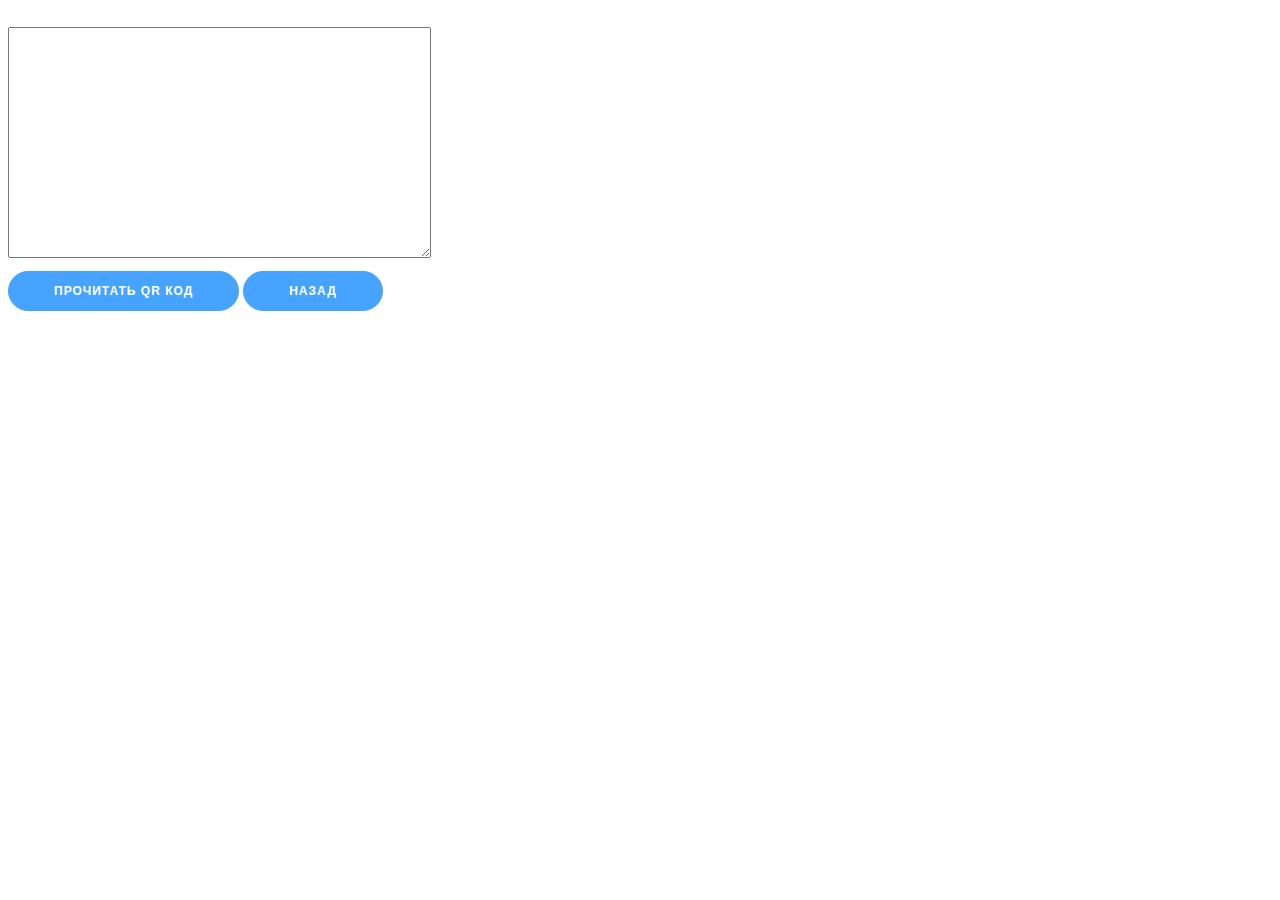
<file: QR/index.html>
<!DOCTYPE html>
<html lang="ru">
<head>
  <meta charset="UTF-8">
  <meta name="viewport" content="width=device-width, initial-scale=1.0">
  <title>Чтение QR кода</title>
  <link rel="stylesheet" href="../dist/css/qrcode-reader.css">
  <link rel="stylesheet" href="https://fonts.googleapis.com/css?family=Lato">
  <style>
    body {
      font-family: 'Lato', sans-serif;
    }
  </style>
</head>

<body>

<form>


  <label for="multiple"></label><br>
  <textarea id="multiple" cols="50" rows="15"></textarea>
  <br>
  <button class="qrcode-reader" type="button" id="openreader-multi"
    data-qrr-multiple="true"
    data-qrr-repeat-timeout="0"
    data-qrr-line-color="#00FF00"
    data-qrr-target="#multiple">Прочитать QR код</button>
    <button ><a class="href_index" href="/">Назад</a></button>
    <style >
    button {
      border-radius: 20px;
      border: 1px solid #46a3ff;
      background-color: #46a3ff;
      color: #FFFFFF;
      font-size: 12px;
      font-weight: bold;
      padding: 12px 45px;
      letter-spacing: 1px;
      text-transform: uppercase;
      transition: transform 80ms ease-in;
      margin-top: 10px;
    }

    button:active {
      transform: scale(0.95);
    }

    button:focus {
      outline: none;
    }
    .href_index{
      color: #fff;
        font-size: 12px;
        text-decoration: none;
        margin: 15px 0;
        letter-spacing: 1px;
    }
    </style>
  <br>
  <br>

</form>


<script src="https://ajax.googleapis.com/ajax/libs/jquery/3.4.1/jquery.min.js"></script>
<script src="../dist/js/qrcode-reader.min.js?v=20190604"></script>

<script>

  $(function(){

    // overriding path of JS script and audio
    $.qrCodeReader.jsQRpath = "../dist/js/jsQR/jsQR.min.js";
    $.qrCodeReader.beepPath = "../dist/audio/beep.mp3";

    // bind all elements of a given class
    $(".qrcode-reader").qrCodeReader();

    // bind elements by ID with specific options
    $("#openreader-multi2").qrCodeReader({multiple: true, target: "#multiple2", skipDuplicates: false});
    $("#openreader-multi3").qrCodeReader({multiple: true, target: "#multiple3"});

    // read or follow qrcode depending on the content of the target input
    $("#openreader-single2").qrCodeReader({callback: function(code) {
      if (code) {
        window.location.href = code;
      }
    }}).off("click.qrCodeReader").on("click", function(){
      var qrcode = $("#single2").val().trim();
      if (qrcode) {
        window.location.href = qrcode;
      } else {
        $.qrCodeReader.instance.open.call(this);
      }
    });


  });

</script>


</body>
</html>
</file>
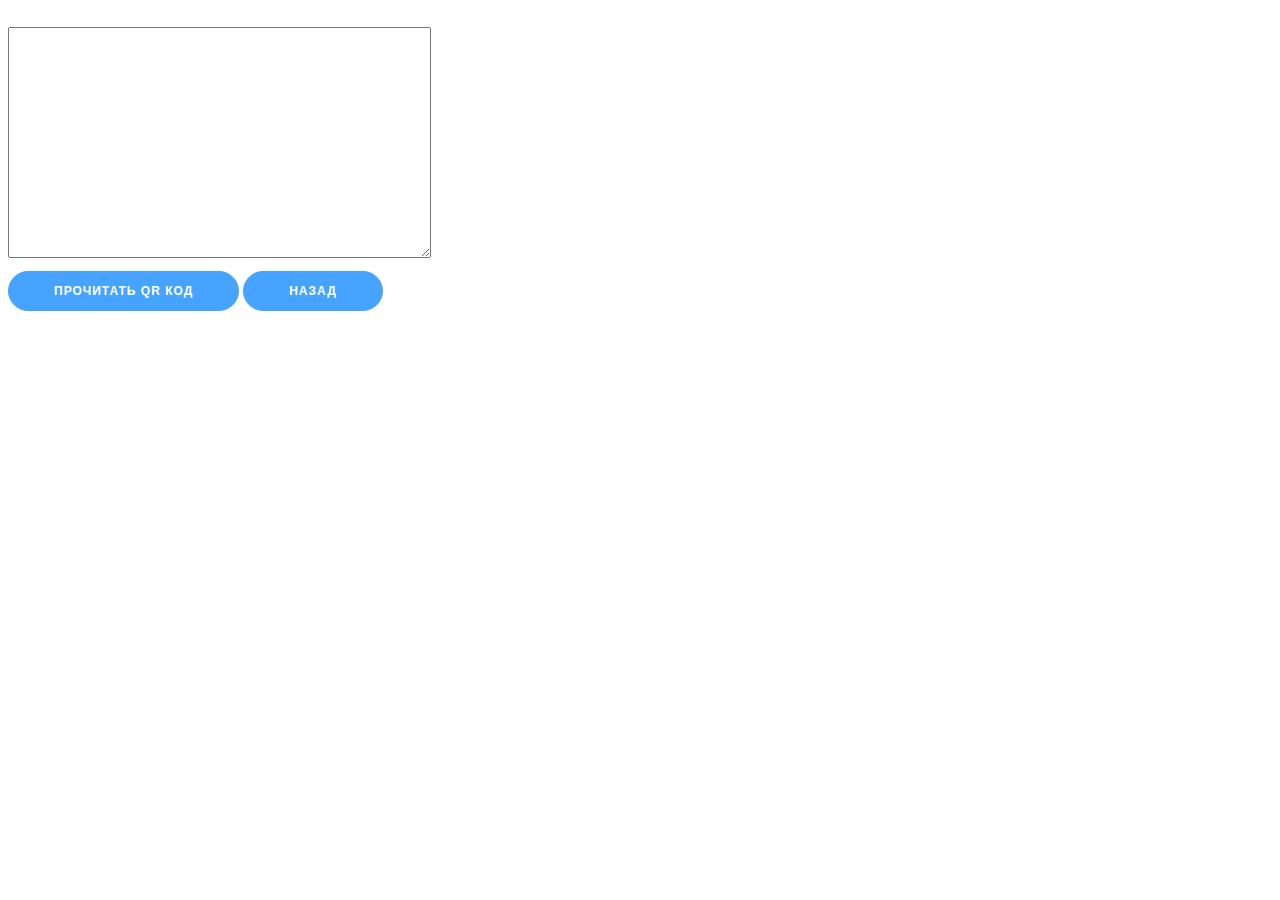
<file: client/QR/index2.html>
<!DOCTYPE html>
<html lang="ru">
<head>
  <meta charset="UTF-8">
  <meta name="viewport" content="width=device-width, initial-scale=1.0">
  <title>Чтение QR кода</title>
  <link rel="stylesheet" href="/client/dist/css/qrcode-reader.css">
  <link rel="stylesheet" href="https://fonts.googleapis.com/css?family=Lato">
  <style>
    body {
      font-family: 'Lato', sans-serif;
    }
  </style>
</head>

<body>

<form>


  <label for="multiple"></label><br>
  <textarea id="multiple" cols="50" rows="15"></textarea>
  <br>
  <button class="qrcode-reader" type="button" id="openreader-multi"
    data-qrr-multiple="true"
    data-qrr-repeat-timeout="0"
    data-qrr-line-color="#00FF00"
    data-qrr-target="#multiple">Прочитать QR код</button>
    
    <button ><a class="href_index" href="/">Назад</a></button>
    <style >
    button {
      border-radius: 20px;
      border: 1px solid #46a3ff;
      background-color: #46a3ff;
      color: #FFFFFF;
      font-size: 12px;
      font-weight: bold;
      padding: 12px 45px;
      letter-spacing: 1px;
      text-transform: uppercase;
      transition: transform 80ms ease-in;
      margin-top: 10px;
    }

    button:active {
      transform: scale(0.95);
    }

    button:focus {
      outline: none;
    }
    .href_index{
      color: #fff;
        font-size: 12px;
        text-decoration: none;
        margin: 15px 0;
        letter-spacing: 1px;
    }
    </style>
  <br>
  <br>

</form>


<script src="https://ajax.googleapis.com/ajax/libs/jquery/3.4.1/jquery.min.js"></script>
<script src="/client/dist/js/qrcode-reader.min.js?v=20190604"></script>

<script>

  $(function(){

    // overriding path of JS script and audio
    $.qrCodeReader.jsQRpath = "/client/dist/js/jsQR/jsQR.min.js";
    $.qrCodeReader.beepPath = "/client/dist/audio/beep.mp3";

    // bind all elements of a given class
    $(".qrcode-reader").qrCodeReader();

    // bind elements by ID with specific options
    $("#openreader-multi2").qrCodeReader({multiple: true, target: "#multiple2", skipDuplicates: false});
    $("#openreader-multi3").qrCodeReader({multiple: true, target: "#multiple3"});

    // read or follow qrcode depending on the content of the target input
    $("#openreader-single2").qrCodeReader({callback: function(code) {
      if (code) {
        window.location.href = code;
      }
    }}).off("click.qrCodeReader").on("click", function(){
      var qrcode = $("#single2").val().trim();
      if (qrcode) {
        window.location.href = qrcode;
      } else {
        $.qrCodeReader.instance.open.call(this);
      }
    });


  });

</script>


</body>
</html>
</file>
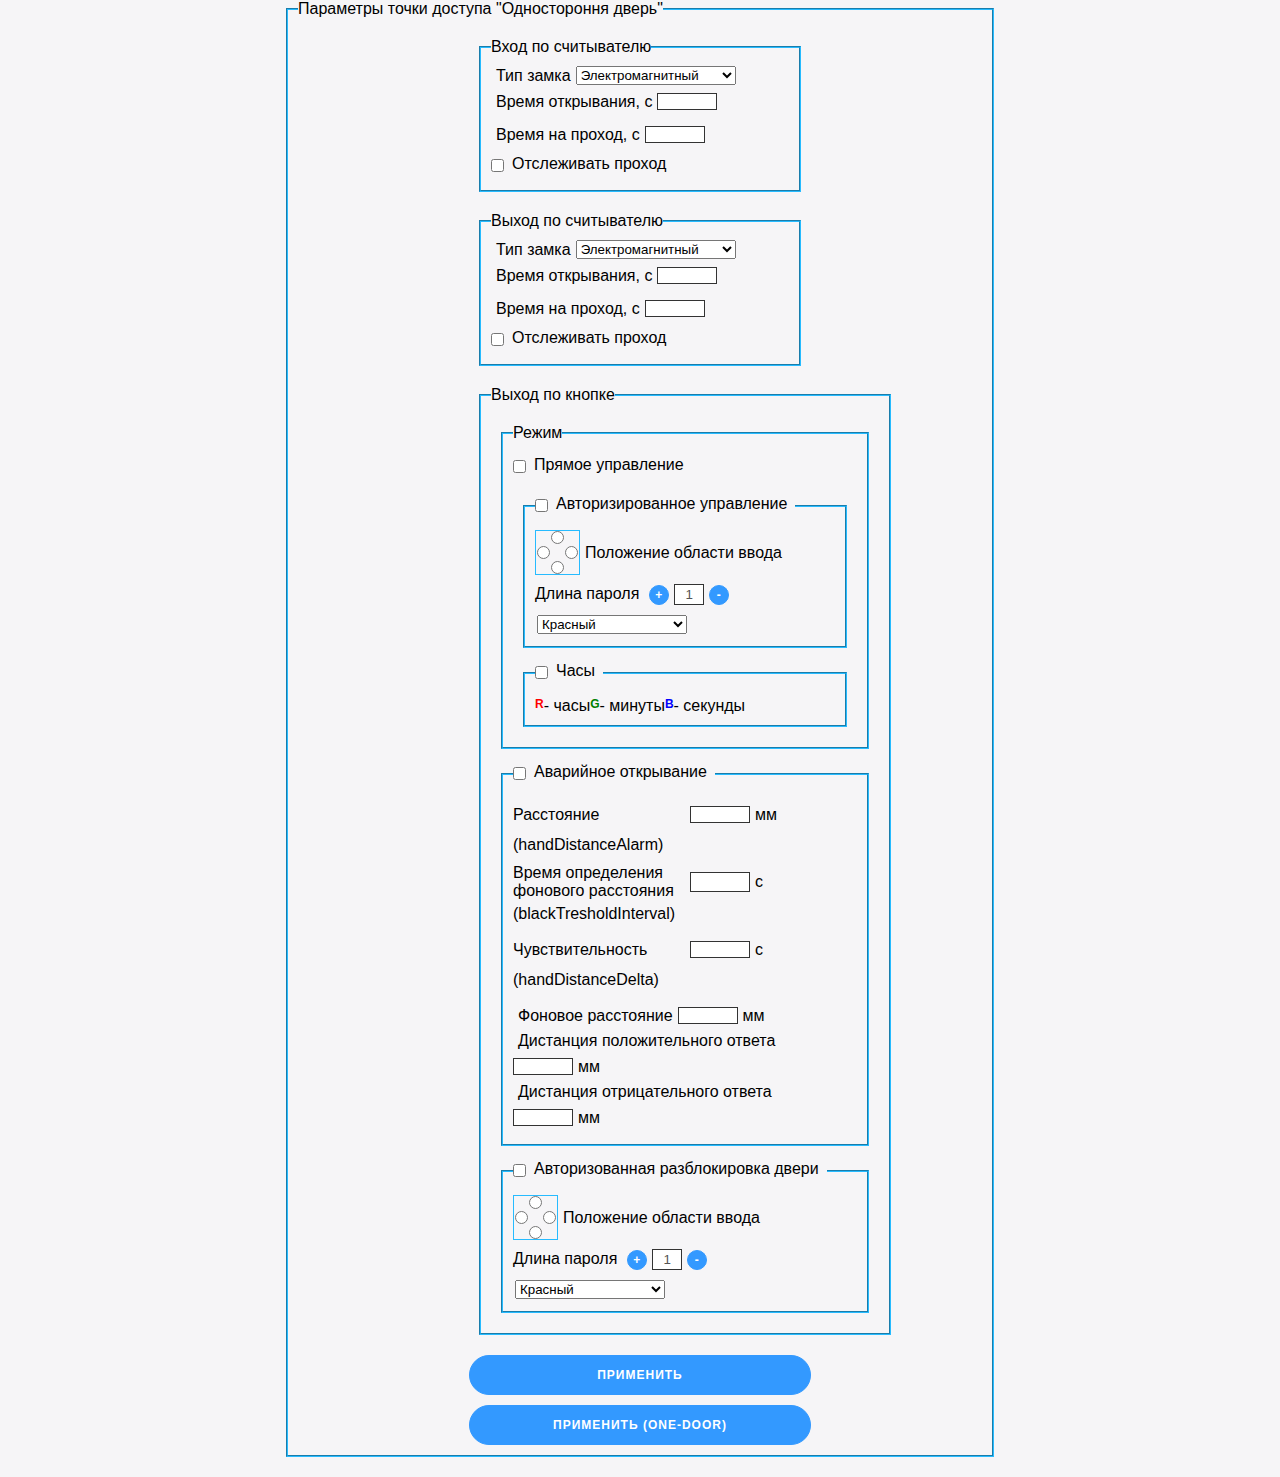
<file: client/settings_access/settings_access.html>
<!DOCTYPE html>
<html lang="en">
<head>
    <meta charset="UTF-8">
    <meta name="viewport" content="width=device-width, initial-scale=1.0">
    <title>Document</title>
    <script src="/client/js/vendors/live.js"></script>

    <script src="/client/js/vendors/jquery.js"></script>
    

    <link rel="stylesheet" href="/client/styles/style.css">
    <link rel="stylesheet" href="/client/settings_access/settings_access.css">
    

</head>
<body>
    <fieldset>
        <legend>Параметры точки доступа "Одностороння дверь" </legend>
        
        <div class="settings-field">
            <fieldset class="entry-settings">
                <legend>Вход по считывателю</legend>

                <div class="settings-item">
                    <label for="select-lock-type">Тип замка</label>
                    
                    <select name="select-lock-type" id="select-entry-lock-type">
                        <option value="electromagnetic">Электромагнитный</option>
                        <option value="electromechanical">Электромеханический</option>
                    </select>
                </div>
                
                <div class="settings-item">
                    <label for="input-time-openning">Время открывания, с</label>
                    <input type="number" name="input-time-openning" id="input-entry-time-openning">
                </div>
                

                <div class="settings-item">
                    <label for="input-time-pass">Время на проход, с</label>
                    <input type="number" name="input-time-pass" id="input-entry-time-pass">
                </div>

                <div class="settings-item">
                    <div class="ckb-container">
                        <input type="checkbox" name="check-pass" id="check-entry-pass">
                        <label for="check-pass">Отслеживать проход</label>
                    </div>
                </div>                
            </fieldset>
            

            <fieldset class="exit-settings">
                <legend>Выход по считывателю</legend>
                
                <div class="settings-item">
                    <label for="select-lock-type">Тип замка</label>
                    <select name="select-lock-type" id="select-exit-lock-type">
                        <option value="electromagnetic">Электромагнитный</option>
                        <option value="electromechanical">Электромеханический</option>
                    </select>
                </div>
                
                <div class="settings-item">
                    <label for="input-time-openning">Время открывания, с</label>
                    <input type="number" name="input-time-openning" id="input-exit-time-openning">
                </div>
                

                <div class="settings-item">
                    <label for="input-time-pass">Время на проход, с</label>
                    <input type="number" name="input-time-pass" id="input-exit-time-pass">
                </div>

                <div class="settings-item">
                    <div class="ckb-container">
                        <input type="checkbox" name="check-pass" id="check-exit-pass">
                        <label for="check-pass">Отслеживать проход</label>
                    </div>                    
                </div>                
            </fieldset>


            <fieldset class="exit-one-door-settings">
                <legend>Выход по кнопке</legend>
      
                <fieldset>
                      <legend>Режим</legend>
      
                      <div class="settings-item">
                          <div class="ckb-container">
                              <input type="checkbox" name="direct-control" id="cbk-direct-control">
                              <label for="direct-control">Прямое управление</label>
                          </div>                    
                      </div>
      
                      <fieldset class="settings-item">
                          <legend>
                              <div class="ckb-container">
                                  <input type="checkbox" name="ckb-authorized-management" id="ckb-authorized-management">
                                  <label for="ckb-authorized-management">Авторизированное управление</label>
                              </div>                        
                          </legend>
      
                          <div class="settings-item check-square-container">
                              <div class="check-square">
                                  <div class="top-line"><input type="radio" name="check-square" id="ckb-top-input-field"></div>
                                  
                                  <div class="centre-line">
                                      <input type="radio" name="check-square" id="ckb-left-input-field">
                                      <input type="radio" name="check-square" id="ckb-right-input-field">
                                  </div>
                                  
                                  <div class="bottom-line">
                                      <input type="radio" name="check-square" id="ckb-bottom-input-field">
                                  </div>                            
                              </div>
                              <label for="check-square">Положение области ввода</label>
                          </div>
      
                          <div class="settings-item password-container">
                              <div class="settings-item">
                                  <label for="input-length-password">Длина пароля</label>
                                  <!-- <input type="number" name="input-length-password" class="small-value" id="input-length-password" value=1> -->
                                  
                                  <button id='increase-managemend-password-length' class="btn-password-length">+</button>
                                  <input type="text" name="input-length-password" class="input-password" id="input-length-password" value=1 disabled>
                                  <button id='decrease-managemend-password-length' class="btn-password-length">-</button>
                              </div>
      
                              <div class="settings-item select-color-password-container management">
                                  <select name="select-color-password" id="select-color-password">
                                      <option value="red">Красный</option>
                                      <option value="green">Зелёный</option>
                                      <option value="blue">Синий</option>
                                      <option value="yellow">Жёлтый</option>
                                      <option value="purple">Фиолетовый</option>
                                      <option value="orange">Оранжевый</option>
                                  </select>
                              </div>
                          </div>
                      </fieldset>
      
      
                      <fieldset>
                          <legend>
                              <div class="ckb-container">
                                  <input type="checkbox" name="clock" id="ckb-clock">
                                  <label for="clock">Часы</label>
                              </div>
                          </legend>
                          <div class="settings-item">
                              <span style="color: red; font-weight: bold;">R</span> - часы
                              <span style="color:green; font-weight: bold;">G</span>  - минуты
                              <span style="color:blue; font-weight: bold;">B</span>  - секунды
                          </div>
                      </fieldset>
                </fieldset>
      
                  <fieldset>
                      <legend>
                          <div class="ckb-container">
                              <input type="checkbox" name="emergency-opening" id="ckb-emergency-opening">
                              <label for="emergency-opening">Аварийное открывание</label>
                          </div>
                      </legend>
      
                      <div class="settings-item value-item">                    
                          <div class="value-container">
                              <label for="input-distance-alarm">Расстояние</label>
                              <input type="number" name="input-distance-alarm" id="input-distance-alarm"> <div class="value">мм</div>
                          </div>
                          
                          <div class="hint">
                              (handDistanceAlarm)
                          </div>
                      </div>
      
                      <div class="settings-item value-item">
                          <div class="value-container">
                              <label for="input-time-distance">Время определения фонового расстояния</label>
                              <input type="number" name="input-time-distance" id="input-time-distance"> <div class="value">c</div>
                          </div>
                          
                          <div class="hint">
                              (blackTresholdInterval)
                          </div>
                      </div>
      
                      <div class="settings-item value-item">                   
                          <div class="value-container">
                              <label for="input-sensetivity">Чувствительность</label>
                              <input type="number" name="input-sensetivity" id="input-sensetivity"> <div class="value">с</div>
                          </div>
      
                          <div class="hint">
                              (handDistanceDelta)
                          </div>
                      </div>
      
                      <div class="settings-item">
                          <label for="input-background-distance">Фоновое расстояние</label>
                          
                          <div class="value-container">
                              <input type="number" name="input-background-distance" id="input-background-distance"> <div class="value">мм</div>
                          </div>
                      </div>
      
                      <div class="settings-item">
                          <label for="input-positive-response-distance">Дистанция положительного ответа</label>
                          
                          <div class="value-container">
                              <input type="number" name="input-positive-response-distance" id="input-positive-response-distance"> <div class="value">мм</div>
                          </div>
                      </div>
      
                      <div class="settings-item">
                          <label for="input-negative-response-distance">Дистанция отрицательного ответа</label>
                          
                          <div class="value-container">
                              <input type="number" name="input-negative-response-distance" id="input-negative-response-distance"> <div class="value">мм</div>
                          </div>
                      </div>
                  </fieldset>
      
                <fieldset>
                    <legend>
                        <div class="ckb-container">
                            <input type="checkbox" name="ckb-signed-unlock-door" id="ckb-signed-unlock-door">
                            <label for="ckb-signed-unlock-door">Авторизованная разблокировка двери</label>
                        </div>                    
                    </legend>
      
                    <div class="settings-item">
                        <div class="check-square">
                            <div class="top-line"><input type="radio" name="check-signed-square" id="ckb-signed-top-input-field"></div>
                            
                            <div class="centre-line">
                                <input type="radio" name="check-signed-square" id="ckb-signed-left-input-field">
                                <input type="radio" name="check-signed-square" id="ckb-signed-right-input-field">
                            </div>
                            
                            <div class="bottom-line">
                                <input type="radio" name="check-signed-square" id="ckb-signed-bottom-input-field">
                            </div>                            
                    </div>
      
                        <label for="check-square">Положение области ввода</label>
                    </div>
      
                    <div class="settings-item password-container">
                        <div class="settings-item">
                            <label for="input-length-password">Длина пароля</label>
                            <!-- <input type="number" name="input-length-password" class="small-value" id="input-signed-length-password" value=1> -->
                            <button id='increase-signed-password-length' class="btn-password-length">+</button>
                            <input type="text" name="input-length-password" class="input-password" id="input-signed-length-password" value=1 disabled>
                            <button id='decrease-signed-password-length' class="btn-password-length">-</button>
                        </div>
      
                        <div class="settings-item select-color-password-container signed">
                            <select name="select-color-password" id="select-signed-color-password">
                                <option value="red">Красный</option>
                                <option value="green">Зелёный</option>
                                <option value="blue">Синий</option>
                                <option value="yellow">Жёлтый</option>
                                <option value="purple">Фиолетовый</option>
                                <option value="orange">Оранжевый</option>
                            </select>
                        </div>
                    </div>
                </fieldset>
            </fieldset>


        
            <button type="submit" id="enable-settings-access">Применить</button>
            <button type="submit" id="enable-settings-access-one-door">Применить (one-door)</button>

        </div>

      </fieldset>

      

      <script src="/client/settings_access/settings_access-events.js"></script>
</body>

</html>
</file>
<file: dist/css/qrcode-reader.css>
#qrr-overlay {
  position: fixed;
  top: 0;
  left: 0;
  background: black;
  opacity: 0.6;
  width: 100%;
  height: 100%;
  display: none;
  z-index: 20000;
}

#qrr-container {
  font-family: sans-serif;
  position: fixed;
  top: 0;
  left: 0;
  right: 0;
  bottom: 0;
  background: white;
  padding: 10px;
  width: 90%;
  height: 90%;
  margin: auto;
  display: none;
  z-index: 20001;
  border-radius: 10px;
}

#qrr-container h1 {
  margin-top: 0;
}

#qrr-close {
  position: absolute;
  right: 0;
  top: 0;
  margin-right: 10px;
  margin-top: -5px;
  font-size: 3em;
  cursor: pointer;
  color: #808080;

}

#qrr-loading-message {
  text-align: center;
  padding: 15px;
  background-color: #eee;
  width: 90%;
  margin: 30px auto 0;
}

#qrr-canvas {
  display: block;
  height: 65%;
  max-width: 90%;
  overflow-x: scroll; 
  cursor: pointer;
  margin: 30px auto 10px;
}

#qrr-canvas.hidden {
  display: none;
}

#qrr-output {
  width: 90%;
  max-height: 15%;
  margin: 20px auto 10px;
  background: #eee;
  padding: 10px;
  overflow-y: auto;
}

#qrr-ok {
  display: none;
  position: absolute;
  right: 10px;
  bottom: 10px;
  padding: 10px 50px;
  cursor: pointer;
  font-weight: bold;
  text-decoration: none;
  background-color: green;
  color: white;
  border-radius: 10px;
}

#qrr-output-data {
  display: none;
}
</file>
<file: client/dist/css/qrcode-reader.css>
#qrr-overlay {
  position: fixed;
  top: 0;
  left: 0;
  background: black;
  opacity: 0.6;
  width: 100%;
  height: 100%;
  display: none;
  z-index: 20000;
}

#qrr-container {
  font-family: sans-serif;
  position: fixed;
  top: 0;
  left: 0;
  right: 0;
  bottom: 0;
  background: white;
  padding: 10px;
  width: 90%;
  height: 90%;
  margin: auto;
  display: none;
  z-index: 20001;
  border-radius: 10px;
}

#qrr-container h1 {
  margin-top: 0;
}

#qrr-close {
  position: absolute;
  right: 0;
  top: 0;
  margin-right: 10px;
  margin-top: -5px;
  font-size: 3em;
  cursor: pointer;
  color: #808080;

}

#qrr-loading-message {
  text-align: center;
  padding: 15px;
  background-color: #eee;
  width: 90%;
  margin: 30px auto 0;
}

#qrr-canvas {
  display: block;
  height: 65%;
  max-width: 90%;
  overflow-x: scroll; 
  cursor: pointer;
  margin: 30px auto 10px;
}

#qrr-canvas.hidden {
  display: none;
}

#qrr-output {
  width: 90%;
  max-height: 15%;
  margin: 20px auto 10px;
  background: #eee;
  padding: 10px;
  overflow-y: auto;
}

#qrr-ok {
  display: none;
  position: absolute;
  right: 10px;
  bottom: 10px;
  padding: 10px 50px;
  cursor: pointer;
  font-weight: bold;
  text-decoration: none;
  background-color: green;
  color: white;
  border-radius: 10px;
}

#qrr-output-data {
  display: none;
}
</file>
<file: client/styles/style.css>
*, *:before, *:after{
  margin: 0;
  padding: 0;
  box-sizing: border-box;
  font-family: 'Nunito', sans-serif;
}


@import url('https://fonts.googleapis.com/css?family=Montserrat:400,800');

* {
  box-sizing: border-box;
}
ul, li {
    display: block;
    padding: 0px;
    margin: 0px;
     }
     * {
    -moz-transition: all 0.3s ease;
    -webkit-transition-property: all;
    -webkit-transition-duration: 0.3s;
    -webkit-transition-timing-function: ease;
}

a, a:hover, a:active, a:focus,
button, input, button:hover, button:active, button:focus,
input:focus, input:active {
    text-decoration: none;
    outline: none;
}

body {
  background: #f6f5f7;
  display: flex;
  justify-content: center;
  align-items: center;
  flex-direction: column;
  font-family: 'Montserrat', sans-serif;
  height: 100vh;
  margin: -25px 0 50px;
}
body::-webkit-scrollbar{
display: none;
}
/*body::-webkit-scrollbar-track{*/
/*  background-color: #fafafa;;*/
/*}*/
/*body::-webkit-scrollbar-thumb{*/
/*  background-color: rgb(210,210,210);*/
/*  border-radius: 15px;*/
/*}*/
h1 {
  font-weight: bold;
  margin: 0;
  letter-spacing: 1px;
}

h2 {
  text-align: center;
}

p {
  font-size: 14px;
  font-weight: 100;
  line-height: 20px;
  letter-spacing: 0.5px;
  margin: 20px 0 30px;
}

span {
  font-size: 12px;
}

a {
  color: #333;
  font-size: 14px;
  text-decoration: none;
  margin: 15px 0;
}

button {
  border-radius: 20px;
  border: 1px solid #3399FF;
  background-color: #3399FF;
  color: #FFFFFF;
  font-size: 12px;
  font-weight: bold;
  padding: 12px 45px;
  letter-spacing: 1px;
  text-transform: uppercase;
  transition: transform 80ms ease-in;
  margin-top: 10px;
}

button:active {
  transform: scale(0.95);
}

button:focus {
  outline: none;
}

button.ghost {
  background-color: transparent;
  border-color: #FFFFFF;
}

form {
  background-color: #FFFFFF;
  display: flex;
  align-items: center;
  justify-content: center;
  flex-direction: column;
  padding: 0 50px;
  height: 100%;
  text-align: center;
}

input {
  background-color: #fff;
  /* border: none; */
    border: 1px solid #333;
  padding: 12px 15px;
  margin: 8px 0;
  width: 100%;
}
.elsys{
  margin-bottom: 20px;
}
.logo{
  width: 200px;
margin-left: 25px;
margin-top: 20px;
}
.container {
  background-color: #fff;
  border-radius: 10px;
  box-shadow: 0 14px 28px rgba(0,0,0,0.25),
  0 10px 10px rgba(0,0,0,0.22);
  position: relative;
  overflow: hidden;
  width: 768px;
  max-width: 100%;
  min-height: 480px;
}

.form-container {
  position: absolute;
  top: 0;
  height: 100%;
  /* transition: all 0.6s ease-in-out; */
}

.sign-in-container {
  left: 0;
  width: 50%;
  z-index: 2;
}

.container.right-panel-active .sign-in-container {
  transform: translateX(100%);
}

.sign-up-container {
  left: 0;
  width: 50%;
  opacity: 0;
  z-index: 1;
}

.container.right-panel-active .sign-up-container {
  transform: translateX(100%);
  opacity: 1;
  z-index: 5;
  animation: show 0.2s;
}

@keyframes show {
  /* 15%, 49.99% {
    opacity: 0;
  z-index: 1;
  } */

 100% {
    opacity: 1;
    z-index: 5;
  }
}

.overlay-container {
  position: absolute;
  top: 0;
  left: 50%;
  width: 50%;
  height: 100%;
  overflow: hidden;
  transition: transform 0.2s ease-in-out;
  z-index: 100;
}

.container.right-panel-active .overlay-container{
  transform: translateX(-100%);
}

.overlay {
  background: #3399FF;
  background: -webkit-linear-gradient(to right, #3399FF, #27bbff);
  background: linear-gradient(to right, #3399FF, #27BBFF);
  background-repeat: no-repeat;
  background-size: cover;
  background-position: 0 0;
  color: #FFFFFF;
  position: relative;
  left: -100%;
  height: 100%;
  width: 200%;
  transform: translateX(0);
  transition: transform 0.2s ease-in-out;
}

.container.right-panel-active .overlay {
  transform: translateX(50%);
}

.overlay-panel {
  position: absolute;
  display: flex;
  align-items: center;
  justify-content: center;
  flex-direction: column;
  padding: 0 40px;
  text-align: center;
  top: 0;
  height: 100%;
  width: 50%;
  transform: translateX(0);
  transition: transform 0.2s ease-in-out;
}

.overlay-left {
  transform: translateX(-20%);
}

.container.right-panel-active .overlay-left {
  transform: translateX(0);
}

.overlay-right {
  right: 0;
  transform: translateX(0);
}

.container.right-panel-active .overlay-right {
  transform: translateX(20%);
}

/*/////////////////////////////////////*/
.modal {
  display: none;
  position: fixed;
  z-index: 1;
  padding-top: 50px;
  left: 0;
  top: 0;
  width: 100%;
  height: 100%;
  overflow: auto;
  background-color: rgb(0,0,0);
  background-color: rgba(0,0,0,0.4);
}

.modal-content {
  position: relative;
  background-color: #fefefe;
  margin: auto;
  padding: 0;
  border: 1px solid #888;
  width: 80%;
  box-shadow: 0 4px 8px 0 rgba(0,0,0,0.2),0 6px 20px 0 rgba(0,0,0,0.19);
  -webkit-animation-name: animatetop;
  -webkit-animation-duration: 0.4s;
  animation-name: animatetop;
  animation-duration: 0.4s
}

@-webkit-keyframes animatetop {
  from {top:-300px; opacity:0}
  to {top:0; opacity:1}
}

@keyframes animatetop {
  from {top:-300px; opacity:0}
  to {top:0; opacity:1}
}

.close {
  color: white;
  float: right;
  font-size: 28px;
  font-weight: bold;
}

.close:hover,
.close:focus {
  color: #fff;
  text-decoration: none;
  cursor: pointer;
}

.modal-header {
  padding: 16px 16px;
  background-color: #3399FF;
  color: #fff;
  display: flex;
align-items: center;
justify-content: space-between;
}

.modal-body {padding: 16px 16px;}
.switch {
  position: relative;
  display: inline-block;
  width: 30px;
  height: 17px;
}

/*/////////////////////////////////////*/


.accordion {
  width: 90%;
  max-width: 1000px;
  margin: 2rem auto;
}
.accordion-item {
  background-color: #fff;
  color: #111;
  margin: 1rem 0;
  border-radius: 0.5rem;
  box-shadow: 0 2px 5px 0 rgba(0,0,0,0.25);
}
.accordion-item-header {
  padding: 0.5rem 3rem 0.5rem 1rem;
  min-height: 3.5rem;
  line-height: 1.25rem;
  font-weight: bold;
  display: flex;
  align-items: center;
  position: relative;
  cursor: pointer;
}
.accordion-item-header::after {
  content: "\002B";
  font-size: 2rem;
  position: absolute;
  right: 1rem;
}
.accordion-item-header.active::after {
  content: "\2212";
}
.accordion-item-body {
  max-height: 0;
  overflow: hidden;
  transition: max-height 0.2s ease-out;
}
.accordion-item-body-content {
  padding: 1rem;
  line-height: 1.5rem;
  border-top: 1px solid;
  border-image: linear-gradient(to right, transparent, #34495e, transparent) 1;
}

@media(max-width:767px) {
  html {
    font-size: 14px;
  }
}

/*/////////////////////////////////////*/
.container_check input[type=radio] {
  position: absolute;
  visibility: hidden;
  display: none;
}

.container_check label {
  color: #ccc;
  display: inline-block;
  cursor: pointer;
  font-weight: bold;
  padding: 5px 20px;
}

.container_check input[type=radio]:checked + label{
  color: #000;
  /*background: #ccc;*/
}

.container_check label + input[type=radio] + label {
  border-left: solid 1px #000;
}
.container_check .radio-group {
  border: solid 1px #000;
  display: inline-block;
  margin: 20px;
  border-radius: 10px;
  overflow: hidden;
}
.container_check_btn{
  margin-top: 0px;
  margin-bottom: 20px;
}
fieldset
{
border-color: #27BBFF;
  padding: 10px;
  margin-bottom: 20px;
}
/*///////////////////////////////////////*/
.time_zone button{
margin-bottom: 0px;
}
.tooltip {
  position: relative;
  display: inline-block;
}

.tooltip .tooltiptext {
  visibility: hidden;
  width: 400%;
  background-color: black;
  color: #fff;
  text-align: center;
  border-radius: 6px;
  padding: 10px;
  position: absolute;
  z-index: 1;
  top: 27px;
  font-size: 12px;
  text-transform: none;
  right: -25px;
}

.tooltip:hover .tooltiptext {
  visibility: visible;
}
/*////////////////////////////*/

.custom-radio{
  border: none;
}
.custom-radio>input {
  position: absolute;
  z-index: -1;
  opacity: 0;
}
.custom-radio>span {
  display: inline-flex;
  align-items: center;
  user-select: none;
}

.custom-radio>span::before {
  content: '';
  display: inline-block;
  width: 1em;
  height: 1em;
  flex-shrink: 0;
  flex-grow: 0;
  border: 1px solid #adb5bd;
  border-radius: 50%;
  margin-right: 0.5em;
  background-repeat: no-repeat;
  background-position: center center;
  background-size: 50% 50%;
}

.custom-radio>input:not(:disabled):not(:checked)+span:hover::before {
  border-color: #b3d7ff;
}

.custom-radio>input:not(:disabled):active+span::before {
  background-color: #b3d7ff;
  border-color: #b3d7ff;
}
.custom-radio>input:focus+span::before {
  box-shadow: 0 0 0 0.2rem rgba(0, 123, 255, 0.25);
}

.custom-radio>input:focus:not(:checked)+span::before {
  border-color: #80bdff;
}

.custom-radio>input:checked+span::before {
  border-color: #0b76ef;
  background-color: #0b76ef;
}

.custom-radio>input:disabled+span::before {
  background-color: #e9ecef;
}
.add_card{
  display: flex;
  flex-wrap: wrap;
  align-items: center;
  position: relative;
}
.add_card label{
  width: 25%;

}
.add_card button{
  margin-bottom: 0px;
  margin: 0px auto;
}

/*/////////////////////////////////*/
.switch {
  position: relative;
  display: inline-block;
  width: 30px;
  height: 17px;
  margin: 0px auto;
}

.switch input {display:none;}

.slider {
  position: absolute;
  cursor: pointer;
  top: 0;
  left: 0;
  right: 0;
  bottom: 0;
  background-color: #ccc;
  -webkit-transition: .4s;
  transition: .4s;
}

.slider:before {
  position: absolute;
  content: "";
  height: 13px;
  width: 13px;
  left: 2px;
  bottom: 2px;
  background-color: white;
  -webkit-transition: .4s;
  transition: .4s;
}

input:checked + .slider {
  background: -webkit-linear-gradient(left, #3399FF, #3399FF);
}

input:focus + .slider {
  background: -webkit-linear-gradient(left, #3399FF, #3399FF);
}

input:checked + .slider:before {
  -webkit-transform: translateX(13px);
  -ms-transform: translateX(13px);
  transform: translateX(13px);
}

.slider.round {
  border-radius: 17px;
}

.slider.round:before {
  border-radius: 50%;
}
.switch_block{
  display: flex;
  flex-direction: column;
}
.switch_block button{
margin: 0px auto;
  margin-top: 10px;
  margin-bottom: 0px;
}

/* ///////////////////////////////////////// */

.duration_of_work li,.connect li , .controller_version li,.mac li{
margin-right: 10px;
}

/* ///////////////////////////////////////// */

table {
  border: 1px solid #ccc;
  border-collapse: collapse;
  margin: 0;
  padding: 0;
  width: 100%;
  table-layout: fixed;
  margin-bottom: 15px;
}


table tr {
  background-color: #f8f8f8;
  border: 1px solid #ddd;
  padding: .35em;
}
table caption {
  font-size: 1.5em;
  margin: .5em 0 .75em;
}

table th,
table td {
  padding: .625em;
  text-align: center;
}

table th {
  font-size: 1em;
}

@media screen and (max-width: 1010px) {
  table {
    border: 0;
  }

  table caption {
    font-size: 1.3em;
  }

  table thead {
    border: none;
    clip: rect(0 0 0 0);
    height: 1px;
    margin: -1px;
    overflow: hidden;
    padding: 0;
    position: absolute;
    width: 1px;
  }

  table tr {
    border-bottom: 3px solid #ddd;
    display: block;
    margin-bottom: .625em;
  }

  table td {
    border-bottom: 1px solid #ddd;
    display: block;
    font-size: .8em;
    text-align: right;
  }

  table td::before {
    content: attr(data-label);
    float: left;
    font-weight: bold;
  }

  table td:last-child {
    border-bottom: 0;
  }
}


.checkmark {
    display:inline-block;
    width: 22px;
    height:22px;
    -ms-transform: rotate(45deg);
    -webkit-transform: rotate(45deg);
    transform: rotate(45deg);
}

.checkmark_stem {
    position: absolute;
    width:3px;
    height:9px;
    background-color:#3399FF;
    left:11px;
    top:6px;
}

.checkmark_kick {
    position: absolute;
    width:3px;
    height:3px;
    background-color:#3399FF;
    left:8px;
    top:12px;
}
.del_btn, .del-work-schedule-btn {
  border: 1px solid #FF0033;
  background-color: #FF0033;
      padding: 6px 15px;
      margin-top: 0px;
}

.add_btn {
  border: 1px solid #33FF66;
  background-color: #33FF66;
      padding: 6px 15px ;
      margin-top: 0px;
}

.edit-usr-btn, .edit-card-btn, .del-usr-btn, .del_btn, .generate_qr_token, .del-btn, .del-work-schedule-btn, .edit-work-schedule-btn {
  padding: 5px !important;
  margin: 2px;
  border-radius: 50% !important;
}

.del-usr-btn, .del_btn, .del-work-schedule-btn {
  background-color: #FF0033;
  border: 1px  solid white;
}

.edit-usr-btn, .edit-card-btn, .generate_qr_token, .edit-work-schedule-btn {
  border: 1px solid white;
  background:  #FF9933;
}
.edit-usr-btn:hover, .edit-card-btn:hover, .generate_qr_token:hover, .edit-work-schedule-btn:hover {
  background: #CC6600;
}

.edit-usr-btn img, .edit-card-btn img, .del-usr-btn img, .del_btn img, .generate_qr_token img, .del_btn img, .del-work-schedule-btn img, .edit-work-schedule-btn img {
  width: 20px !important;
}

table .close {
  color: #808080;
  float: unset;
  font-size: 28px;
}

table .close:hover,s
table .close:focus {
  color: #808080;
  text-decoration: none;
  cursor: pointer;
}
.form-container_2 h2{
  position: relative;
}



/* ///////////////////////////// */
.radio-toolbar {
  margin: 10px;
}

.radio-toolbar input[type="radio"] {
  opacity: 0;
  position: fixed;
  width: 0;
}

.radio-toolbar label {
    display: inline-block;
    background-color: #fff;
    padding: 10px 20px;
    font-family: sans-serif, Arial;
    font-size: 16px;
    border: 2px solid #444;
    border-radius: 4px;
    margin: 5px;

}

.radio-toolbar label:hover {
  background-color: #BFDFFF;
}


.radio-toolbar input[type="radio"]:checked + label {
    background-color: #3399FF;
    border-color: #3399FF;
        color: #fff;
}

/* //////////////////////////////////////////////////////////// */
.cbx{
  position: relative
  display: block
  float: left
  width: 18px
  height: 18px
  border-radius: 4px
  background-color: #3399FF
  background-image: linear-gradient(#3399FF,#3399FF)
  box-shadow: inset 0 1px 1px rgba(white,.15), inset 0 -1px 1px rgba(black,.15)
  transition: all .15s ease
}
.rdo{
  position: relative
  display: block
  float: left
  width: 18px
  height: 18px
  border-radius: 10px
  background-color: #3399FF
  background-image: linear-gradient(#3399FF,#3399FF)
  box-shadow: inset 0 1px 1px rgba(white,.15), inset 0 -1px 1px rgba(black,.15)
  transition: all .15s ease
}
.rdo:after{
    content: ""
    position: absolute
    display: block
    top: 6px
    left: 6px
    width: 6px
    height: 6px
    border-radius: 50%
    background: white
    opacity: 0
    transform: scale(0)
  }
.cbx + span,
.rdo + span{
  float: left
  margin-left: 6px
}
.forms{
  margin: auto
  user-select: none
}
.forms  label {
    display: inline-block
    margin: 10px
    cursor: pointer
  }
.forms   input[type="checkbox"],
.forms  input[type="radio"]{
    position: absolute
    opacity: 0
  }
  .forms input[type="radio"]:checked + .rdo{
    background-color: #3399FF
    background-image: linear-gradient(#3399FF,#3399FF)
  }
    .forms input[type="radio"]:checked + .rdo:after{
      opacity: 1
      transform: scale(1)
      transition: all .15s ease
}
  .forms   input[type="checkbox"]:checked + .cbx{
    background-color: #3399FF
    background-image: linear-gradient(#3399FF,#3399FF)
    svg
      stroke-dashoffset: 0
      transition: all .15s ease
    }
/* ////////////////////////////////////////////////////////// */

.control {
  display: none;
  border-radius: 10px;
  box-shadow: 0 14px 28px rgba(0,0,0,0.25),
  0 10px 10px rgba(0,0,0,0.22);
  position: relative;
  overflow: overlay;
  width: 90%;
  max-width:100%;
  min-height: 75%;
  flex-wrap: wrap;
}
.control_left{
    background-color: #3399FF;
    width: 50%;
}
.control_right{
    width: 50%;
}
.control_right_btn{
  float: right;
}
.control_right_btn button{
  margin-right: 15px;
}


#products_ind{
    min-height:100%;
    min-width:100%;
    margin-top: 45px;
    /*height:620px;*/
    position: relative;
    color: #fff;
    margin-bottom: 45px;

}
.products_ind{
    margin-top: 5px;
    text-align: center;
}
#content1,#content2,#content3,#content4 {
    display: none;
    margin-bottom: 10px;
}
.products_ind  p {
    margin: 0 0 5px;
    line-height: 1.5;
}
.products_ind input {
    display: none;
        padding: 12px 45px;
            text-align: center;
}

.products_ind label {
  display: inline-block;

    border-radius: 20px;
    border: 1px solid #3399FF;
    background-color: #3399FF;
    color: #FFFFFF;
    font-size: 12px;
    font-weight: bold;
    padding: 12px 45px;
    letter-spacing: 1px;
    text-transform: uppercase;
    transition: transform 80ms ease-in;
    margin: 10px;
        width: 225px;
        text-align: center;


}

.products_ind label:before {
    font-weight: normal;
    margin-right: 10px;
}
.products_ind label:hover {
    color: #000;
    cursor: pointer;
}

.products_ind input:checked + label {
    color: #fff;
    border: 1px solid #ddd;
    border-bottom: 1px solid #fff;
}

#tab1:checked ~ #content1,
#tab2:checked ~ #content2,
#tab3:checked ~ #content3,
#tab4:checked ~ #content4
{
    display: block;
}



.products_ind a:after{
display: none;
}
.products_ind a{
   color: #0000f0;
}

.products_ind_item{
  display: flex;
}
.products_ind img{
  width: 250px;
}
#content1 label{
  width: 32px;
  padding: 0px;
}
.content1_btn button{
  margin: 10px;
  width: 30%;
    padding: 12px 0px;
}

.content1_btn{
  display: flex;
  flex-wrap: wrap;
      justify-content: center;

}
.conten_h2{
  text-align: center;
    width: 100%;
}
/* /////////////////////////////////////////////////////////////// */
.tab {
    float: left;
    width: 30%;
    /* height: 300px; */
    position: relative;
}

/* Style the buttons inside the tab */
.tab button {
    display: block;
    background-color: inherit;
    padding: 22px 16px;
    width: 100%;
    border: none;
    outline: none;
    text-align: center;
    cursor: pointer;
    transition: 0.3s;
}


.tab button.active {
color: #000;
}

.tabcontent {
    float: left;
    padding: 0px 12px;
    width: 70%;
    border-left: none;
    text-align: center;
    margin-top: 30px;
}
.tabcontent img{
  width: 250px;
}

::-webkit-scrollbar {
    /* width: 12px; */
    display: none;
}

::-webkit-scrollbar-track {
    /* -webkit-box-shadow: inset 0 0 6px #fff;
    border-radius: 10px; */
    display: none;
}

::-webkit-scrollbar-thumb {
   /* border-radius: 10px;
    -webkit-box-shadow: inset 0 0 6px #0b76ef; */
    display: none;
}
.customization img,.exit img{
  width: 35px;
  cursor: pointer;
}
.customization ,.exit{
border: none;
background-color: initial;
/* color: #FFFFFF; */
padding: 0px;

}
.overlay-right img{
  width: 35px;
  position: absolute;
top: 15px;
right: 15px;
}
 .question{
     width: 35px;
     margin-right: 15px;
 }
 .img_sec{
   width: 45px !important;
   margin-bottom: 120px;
 }

.conten_h2 {
color: #333;
}
.control_right_table table tr:nth-child(even){
      background-color: #ddd;
}
.control_right_table table tr:hover{
      background-color: #3399FF;
}



.tooltip_2 {
  position: relative;
  color: #000;
}

.tooltip_2 .tooltip-text {
  font-size: 1em !important;
  line-height: 1em !important;
  visibility: hidden;
  font-weight: 300 !important;
  max-width: 300px;
  background-color: #000;
  color: #fff;
  text-align: center;
  border-radius: 6px;
  padding: 10px;
  position: absolute;
  z-index: 1;
  top: 85%;
  left: 90%;
  margin-left: -60px;
  opacity: 0;
  transition: .3s;
  transform: translate3d(0px, 20px, 0px);
  text-transform: none  !important;
  letter-spacing: 1px  !important;
}

.tooltip_2:hover .tooltip-text {
  visibility: visible;
  opacity: 1;
  transform: translate3d(0px, 0px, 0px);
}
.qr-code-read a{
  color: #fff;
    font-size: 12px;
    text-decoration: none;
    margin: 15px 0;
    letter-spacing: 1px;
}
.QR_work{
  display: flex;
      justify-content: space-evenly;
      flex-wrap: wrap;
}
.products_ind label{
  display: none;
}
.content_h2_1,.content_h2_2,.content_h2_3,.content_h2_4{
  /* display: none; */
  color: #333;
  margin: 15px auto;
}
#tab1:checked ~ .content_h2_1,
#tab2:checked ~ .content_h2_2,
#tab3:checked ~ .content_h2_3,
#tab4:checked ~ .content_h2_4
{
    display: block;
}
.del-all-cards-btn {
  display: flex;
  justify-content: center;
}
#del_all_cards{
  background-color: #FF0033;
  border-color: #FF0033;
}

.add_users, .add_cards {
  display: flex;
  flex-direction: column;
  flex-wrap: wrap;
  padding: 0px 10px;
}
.add_users input, .add_cards input {
  border: 1px solid #333;
  display: block;
  width: 45%;
  margin: 10px;
}
.add_users_btn, .add_cards_btn {
  width: 50%
}
/* .generate_qr_token{
  padding: 10px 15px ;
} */
.qr-code-field{
  display: flex;
  justify-content: center;
}
.qr-code-icon{
  width: 32px;
}
/* //////////////////////////////////////////////////////////////// */
@media screen and (max-width:992px) {
  .add_card label {
      width: 100%;
  }
  .control_left,.control_right{
    width: 100%;
  }
}

@media screen and (max-width:576px) {
  .duration_of_work li {
      border-bottom: 1px solid #000;
  }
  .radio-toolbar label {
    font-size: 13px;
}
.tooltip .tooltiptext {
    width: 200%;
}
}
@media screen and (max-width:522px) {
  .content1_btn button {
      width: 50%;
  }
}
  @media screen and (max-width:398px) {
#myBtn, #control_btn{
      padding: 12px 22px;
}
.products_ind img {
    width: 180px;
}
.img_sec {
    margin-bottom: 80px;
}
}



#cbk1, #cbk2 {
  width: 30px;
}

.generate_event {
  float: right;
  padding: 5px;
}

.generate_event #test_event {
  width: 20px;
  padding: 2px;
}

.exports-fields {
  padding: 5px;
  display: flex;
  flex-direction: row;

  align-items: center;
  justify-content: center;
}


/* .export-config, .export-config-btn {
  padding: 0px;
} */

#open-qr-oneside-door-btn {
  margin-bottom: 50px;
}

#log_in:hover,
.log_out:hover,
#control_btn:hover,
#myBtn:hover, 

#open-oneside-door-btn:hover,
#open-oneside-door-btn:hover, 
#unlock-oneside-door-btn:hover, 
#close-oneside-door-btn:hover, 
#lock-oneside-door-btn:hover,

#open-twoside-door-btn:hover,
#unlock-twoside-door-btn:hover,
#close-twoside-door-btn:hover,
#lock-twoside-door-btn:hover,

#open-wicketentry-btn:hover,
#unlock-wicketentry-btn:hover,
#close-wicketentry-btn:hover,
#lock-wicketentry-btn:hover,

#open-wicketexit-btn:hover,
#unlock-wicketexit-btn:hover,
#close-wicketexit-btn:hover,
#lock-wicketexit-btn:hover,

#open-swingenry-door-btn:hover,
#unlock-swingenty-door-btn:hover,
#close-swingentry-door-btn:hover,
#lock-swingentry-door-btn:hover,

#open-swingexit-door-btn:hover,
#unlock-swingexit-door-btn:hover,
#close-swingexit-door-btn:hover,
#lock-swingexit-door-btn:hover,

#test_event:hover,
#time_zone_btn:hover,
#save_btn:hover,
#write-config-btn:hover,
#export-config-btn:hover,
#import-config-btn:hover,
#clear-config-btn:hover,
#export-events-btn:hover,
#clear-events-btn:hover,
#export-events-btn:hover,
#clear-events-btn:hover,

#open-qr-oneside-door-btn:hover{
  background: #0099FF;
}



.add_btn:hover {
  background: #00FF66;
}

.exit:hover {
  background: none;
}

#del_all_cards:hover, .del-usr-btn:hover, .del_btn:hover, .del-work-schedule-btn:hover {
  background-color: #c90000;
}

.link-to-qr {
  color: #FFFFFF !important;
  padding: 10px;
}

.link-to-qr a, .link-to-qr a:visited, .link-to-qr a:active {
  color: #FFFFFF !important;
}

body {
  margin-bottom: 0px;
  margin: 0;
  padding: 0;
}

@media screen and (max-height: 740px) {
  .elsys {
    /* margin-top: 500px; */
    /* display: flex; */
    align-items: center;
    text-align: center;
  }

  body {
    margin: 0px;
  }
}
@media screen and (max-width:700px) {
  /* * {
    font-size: small !important;
  } */
  body {
    height: 100%;
    width: 97%;
    margin: auto;
  }

  .main, .control, .modal-content {
    margin-bottom: 50px;
  }
  .elsys {
    margin-top: 20px;
    text-align: center;
  }

  #auth, .modal, .modal-body {
    width: 100%;
    padding: 5px;
  }
  .modal {
    height: 100%;
  }
  .modal-content {
    /* height: 90%; */
    width: 100%;
    margin-bottom: 0;
  }

  .accordion-item form {
    width: 100%;
    padding: 2px;
  }
  .accordion-item  input {
    padding: 1px;
    width: 90%;
    margin: auto;
    margin-bottom: 10px;
  }
  .add_users select {
    width: 98%;
    margin-bottom: 10px;
  }

  .add_cards {
    width: 90%;
    margin: auto;

    text-align: center;
  }
  .add_cards_btn {
    margin: auto;
  }
  #del_all_cards {
    width: 50%;
    padding: 6px 15px;
    margin-top: 14px;
  }



  .exports-fields {
      flex-direction: column;
  }

  .exports-fields form, .exports-fields fieldset {
    width: 100%;
  }

  .cards-btns {
    display: flex;

    margin-top: 20px;

    flex-direction: column;
    justify-content: center;
    align-items: center;
  }
  .del-all-cards-btn, .QR_work {
    display: flex;
    align-items: center;
    justify-content: center;
    /* width: 100%; */
  }

  .del-all-cards-btn button {
    margin: auto;
  }



  .QR_work {
    width: 100%;
  }
  
}

#work_schedule object {
  width: 100%;
}
</file>
<file: client/settings_access/settings_access.css>
body {
    height: 100%;
}

.door-toolbar {
    display: flex;
    flex-direction: row;
}

.clicked {
    background-image: url("/client/img/double-door.png")
}

.door-img {
    width: 200px;
}




.settings-field {
    display: flex;
    flex-direction: column;
    justify-content: space-around;
    width: 50%;
    margin: auto;
}
.settings-field fieldset {
    margin: 10px;
}

.settings-item {
    /* margin: 10px; */
    display: flex;
    flex-direction: row;
    flex-wrap: wrap;
}
.settings-item input{
    margin: 10;
    padding: 0;
    width: 60px;
    /* margin-left: auto; */
}
.value-item {
    flex-direction: column;
    margin-bottom: 10px;
}
.value-item label {
    min-width: 50%;
}

.ckb-container {
    display: flex;
    flex-direction: row;
    line-height: 10px;
}
.ckb-container input {
    width: auto;
}
.ckb-container label {
    margin: 8px;
}


label{
    margin: auto 5px;
}



.exit-button-settings {
    width: 500px;
}
.check-square {
    width: 45px;
    height: 45px;

    display: flex;
    flex-direction: column;
    justify-content: space-between;

    border: 1px solid #27BBFF;
}
.check-square input {
    margin: 0;
    padding: 0;
    width: 15px;
}
.check-square .top-line, .check-square .bottom-line {
    display: flex;
    justify-content: center;
}
.check-square .centre-line{
    display: flex;
    justify-content: space-between;
}


.small-value {
    width: 60px;
    padding: 0;
    padding-right: 10px;
}


.password-container {
    width: 300px;
    display: flex;
    flex-direction: column;
}
.password-container label {
    margin: 10px 0;
}
.password-container input {
    margin-left: auto;
}
.password-container label {
    margin-right: 10px;
}
.password-container .btn-password-length {
    width: 20px !important;
    height: 20px !important;
    border-radius: 10px;

    padding: 0;
}
.password-container .input-password {
    margin-left: 0;
    margin: auto 5px !important;
    width: 30px;
    padding: 2px;
    text-align: center;
}
.password-container .management {
    display: flex;
    flex-direction: column;
}
.password-container select {
    width: 150px;
    margin: 2px;
    /* width: 100%; */
}



.value-container {
    display: flex;
    flex-direction: row;
}
.value-container .value {
    width: 100%;
    margin: auto 5px;
    display: flex;
    flex-direction: row;
}
.value-container label {
    margin-left: 0;
}
.hint {
    margin-top: 5px;
}



@media screen and (max-width:700px) {
    .door-toolbar {
        flex-direction: column;
        /* max-height: 500px; */
    }
}
</file>
